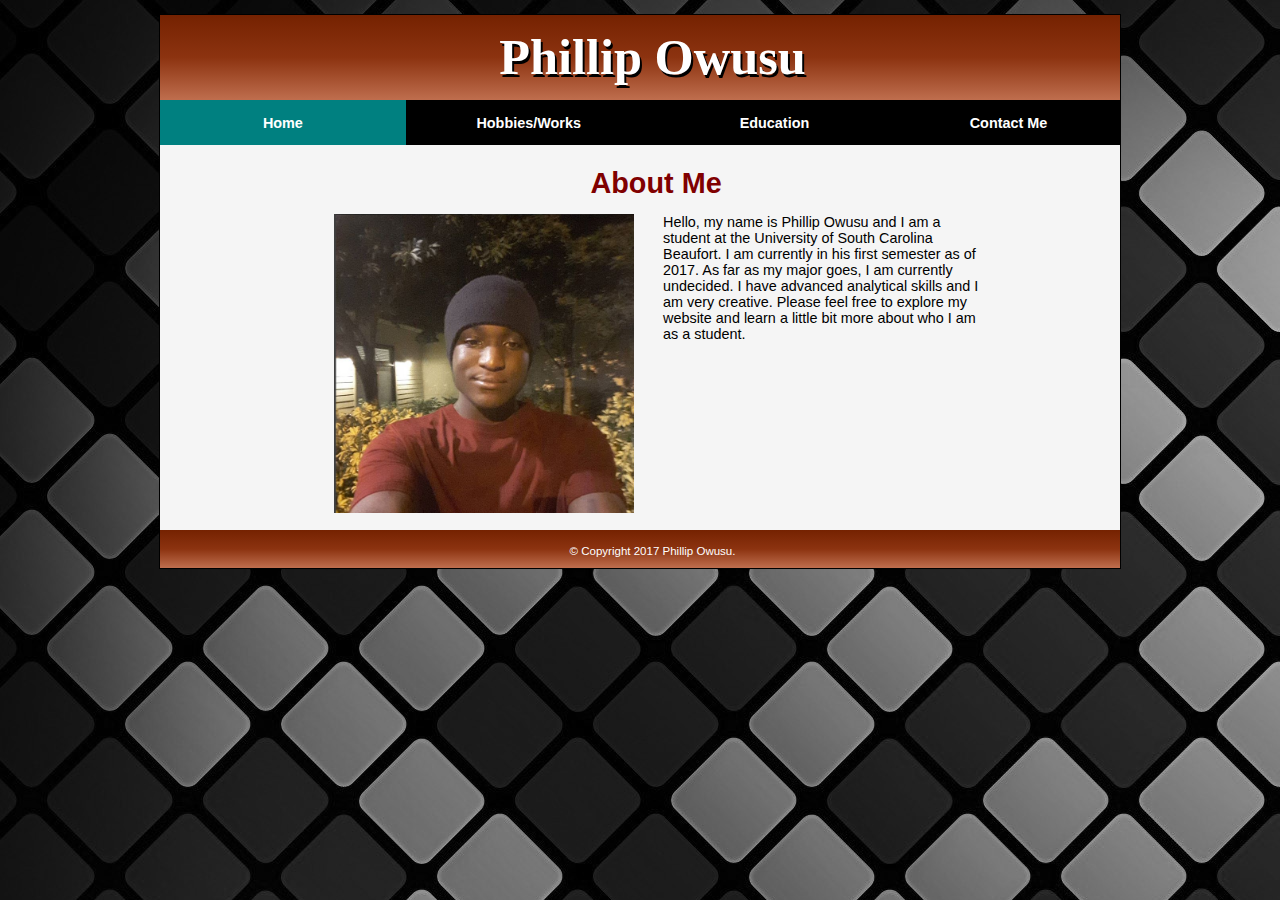
<file: index.html>
<!doctype html>

<html lang="en">
<head>
	<meta charset="utf-8">
	<meta name="viewport" content="width=device-width, initial-scale=1">
	<title>Phillip Owusu</title>
	<link rel="shortcut icon" href="images/stargazer2.gif" type="image/gif" >
	<link rel="stylesheet" href="styles/normalize.css">
	<link rel="stylesheet" href="styles/index.css">
	<!--<link rel="shortcut icon" href="images/stargazer2.png">-->
    <link rel="stylesheet" href="styles/slicknav.css">
    <!--<script src="//use.edgefonts.net/miama.js"></script>-->
    <script src="https://code.jquery.com/jquery-2.1.3.min.js"></script>
    <script src="js/jquery.slicknav.min.js"></script>
	<script type="text/javascript">
    	$(document).ready(function(){
			$('#nav_menu').slicknav({prependTo:"#mobile_menu"});
    	})
    </script></head>
	
<body>
	<header>
		<h2>Phillip Owusu</h2>
    </header>
    <nav id="mobile_menu"></nav>
	<nav id="nav_menu">
		<ul>
			<li><a class= current href="index.html">Home</a></li>
			<li><a  href="#">Hobbies/Works</a>
				<ul>
					<li><a href="hobbies.html">Hobbies</a></li>
					<li><a href="work.html">Works</a></li>
				</ul>
			</li>
			<li><a href="education.html" >Education</a></li>
			<li class="lastitem"><a href="contact_me.html">Contact Me</a></li>
		</ul>
	</nav>
    <main>
		<section>
			<h1>About Me</h1>
			<article>
				<figure>
					<img src="images/Profile_picture.PNG" alt="Profile">
				</figure>
				<p>Hello, my name is Phillip Owusu and I am a student at the University of South Carolina Beaufort. I am currently in his first semester as of 2017.
				As far as my major goes, I am currently undecided. I have advanced analytical skills and I am very creative.  Please feel free to explore my website and
				learn a little bit more about who I am as a student. </p>
			</article>		
		</section>

	</main>
	<footer>
		<p>&copy; Copyright 2017 Phillip Owusu.</p>
	</footer>
	
</body>
</html>
</file>
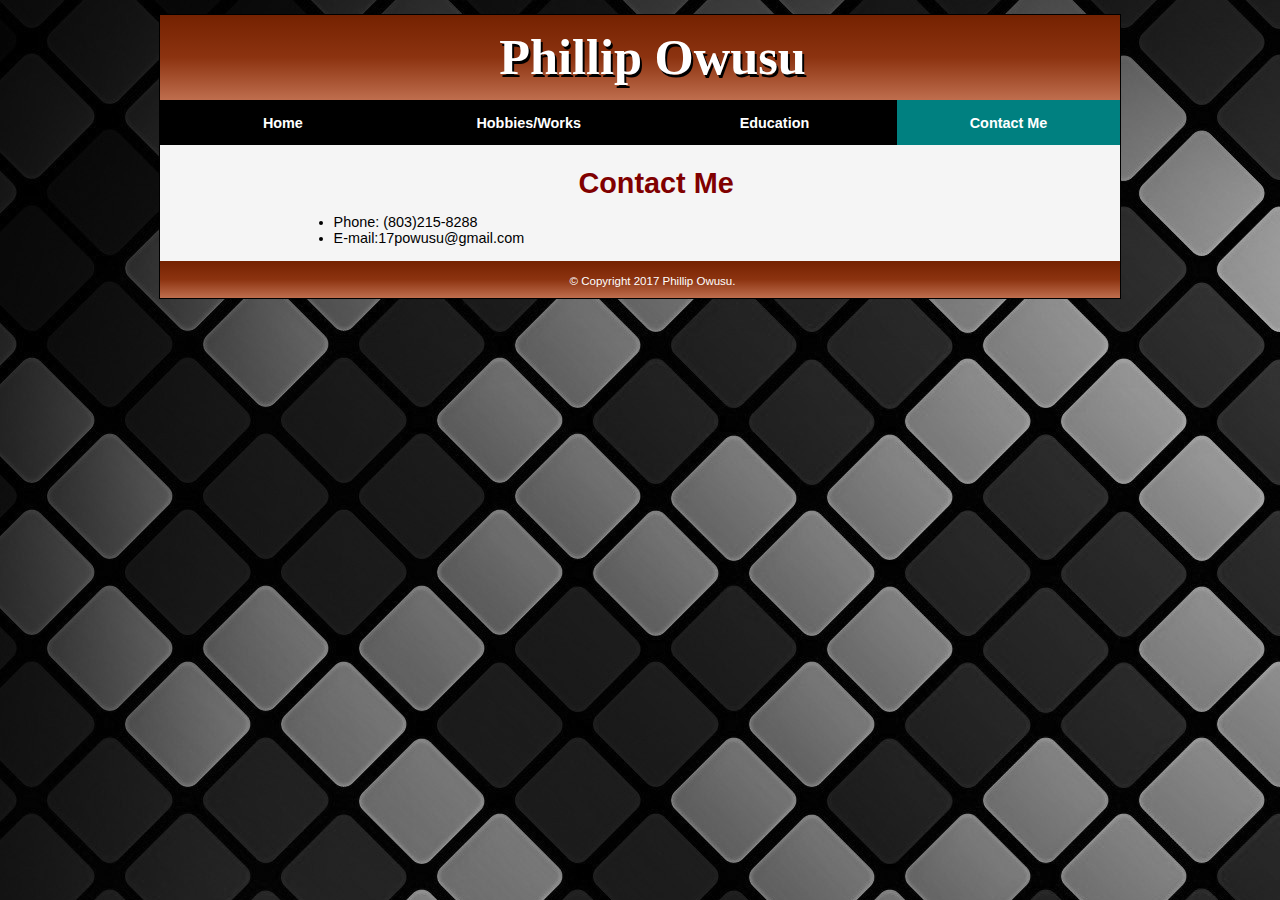
<file: contact_me.html>
<!doctype html>

<html lang="en">
<head>
    <meta charset="utf-8">
    <meta name="viewport" content="width=device-width, initial-scale=1">
    <title>Phillip Owusu</title>
    <link rel="stylesheet" href="styles/normalize.css">
    <link rel="stylesheet" href="styles/contact_me.css">
    <link rel="shortcut icon" href="images/stargazer2.png">
    <link rel="stylesheet" href="styles/slicknav.css">
    <!--<script src="//use.edgefonts.net/miama.js"></script>-->
    <script src="https://code.jquery.com/jquery-2.1.3.min.js"></script>
    <script src="js/jquery.slicknav.min.js"></script>
    <script type="text/javascript">
        $(document).ready(function(){
            $('#nav_menu').slicknav({prependTo:"#mobile_menu"});
        });
    </script></head>

<body>
<header>
    <h2>Phillip Owusu</h2>
</header>
<nav id="mobile_menu"></nav>
<nav id="nav_menu">
    <ul>
        <li><a href="index.html">Home</a></li>
        <li><a  href="#">Hobbies/Works</a>
            <ul>
                <li><a  href="hobbies.html">Hobbies</a></li>
                <li><a href="work.html">Works</a></li>
            </ul>
        </li>
        <li><a href="education.html" >Education</a></li>
        <li class="lastitem"><a class="current" href="contact_me.html">Contact Me</a></li>
    </ul>
</nav>
<main>
    <section>
        <h1>Contact Me</h1>
       <ul>
           <li>Phone: (803)215-8288</li>
           <li>E-mail:17powusu@gmail.com</li>
       </ul>
        </article>
    </section>

</main>
<footer>
    <p>&copy; Copyright 2017 Phillip Owusu.</p>
</footer>

</body>
</html>
</file>
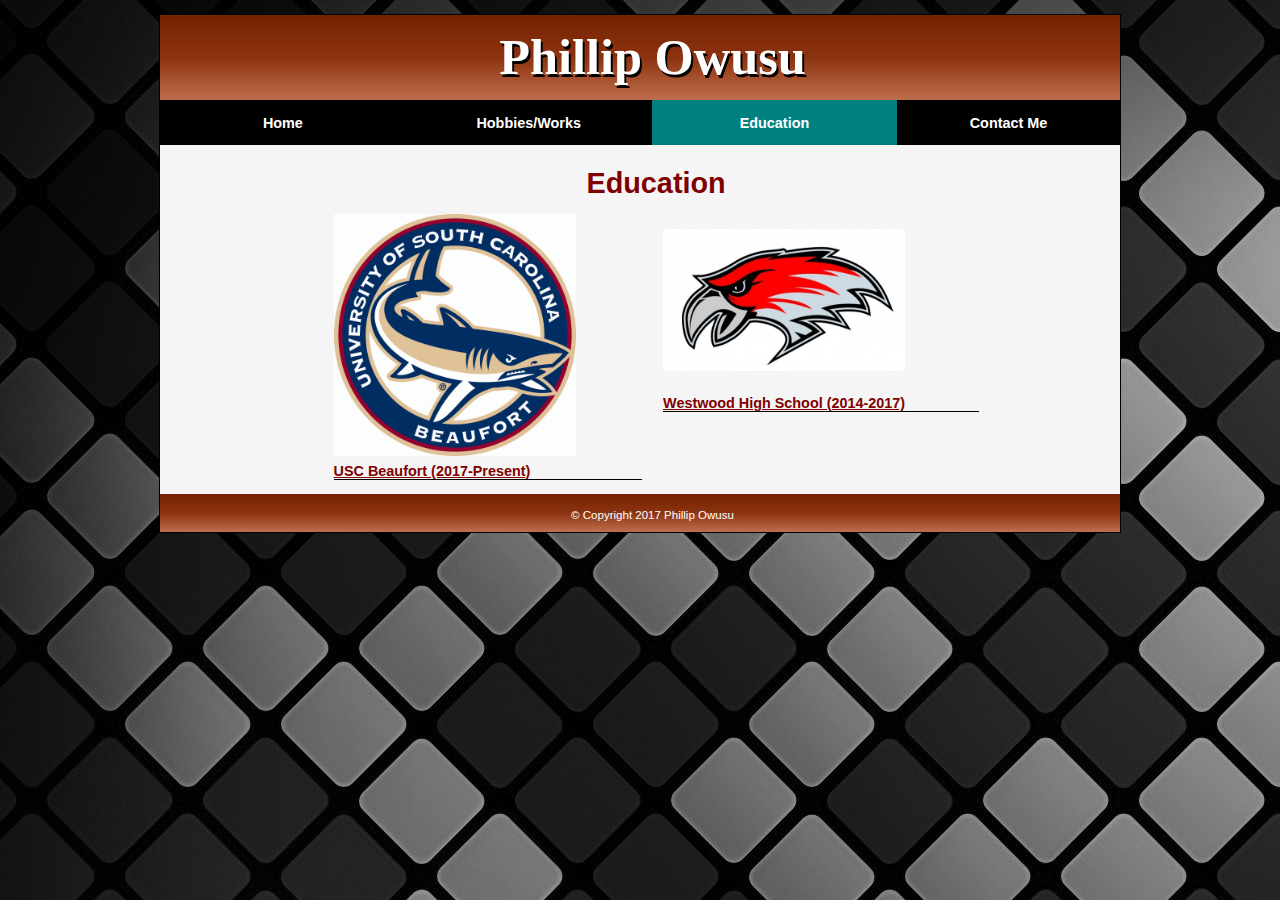
<file: education.html>
<!doctype html>

<html lang="en">
<head>
	<meta charset="utf-8">
	<meta name="viewport" content="width=device-width, initial-scale=1">
	<title>Phillip Owusu</title>
	<link rel="stylesheet" href="styles/normalize.css">
	<link rel="stylesheet" href="styles/education.css">
	<link rel="shortcut icon" href="images/stargazer2.png">
	<link rel="stylesheet" href="styles/slicknav.css">
	<!--<script src="//use.edgefonts.net/miama.js"></script>-->
	<script src="https://code.jquery.com/jquery-2.1.3.min.js"></script>
	<script src="js/jquery.slicknav.min.js"></script>
	<script type="text/javascript">
        $(document).ready(function(){
            $('#nav_menu').slicknav({prependTo:"#mobile_menu"});
        });
	</script></head>

<body>
<header>
	<h2>Phillip Owusu</h2>
</header>
<nav id="mobile_menu"></nav>
<nav id="nav_menu">
	<ul>
		<li><a  href="index.html">Home</a></li>
		<li><a  href="#">Hobbies/Works</a>
			<ul>
				<li><a href="hobbies.html">Hobbies</a></li>
				<li><a href="work.html">Works</a></li>
			</ul>
		</li>
		<li><a class="current" href="education.html" >Education</a></li>
		<li class="lastitem"><a href="contact_me.html">Contact Me</a></li>
	</ul>
</nav>
<main>
	<section>
		<h1>Education</h1>
		<article>
			<figure>
				<a href="http://www.uscb.edu">
					<img src="images/Uscb_logo.jpeg" alt="University of South Carolina Beaufort" style="width:242px;height:242px;border:0;">
					<figcaption>USC Beaufort (2017-Present)</figcaption>
				</a>
			</figure>
			<p><a href="http://www.richland2.org/WH">
			<img src="images/Westwood-High-Bird-01-640x348.jpg" alt="Westwood High School" style="width:242px;height:142px;border:0;">
				<figcaption>Westwood High School (2014-2017)</figcaption>
		</a></p>
		</article>
	</section>

</main>
<footer>
	<p>&copy; Copyright 2017 Phillip Owusu</p>
</footer>

</body>
</html>
</file>
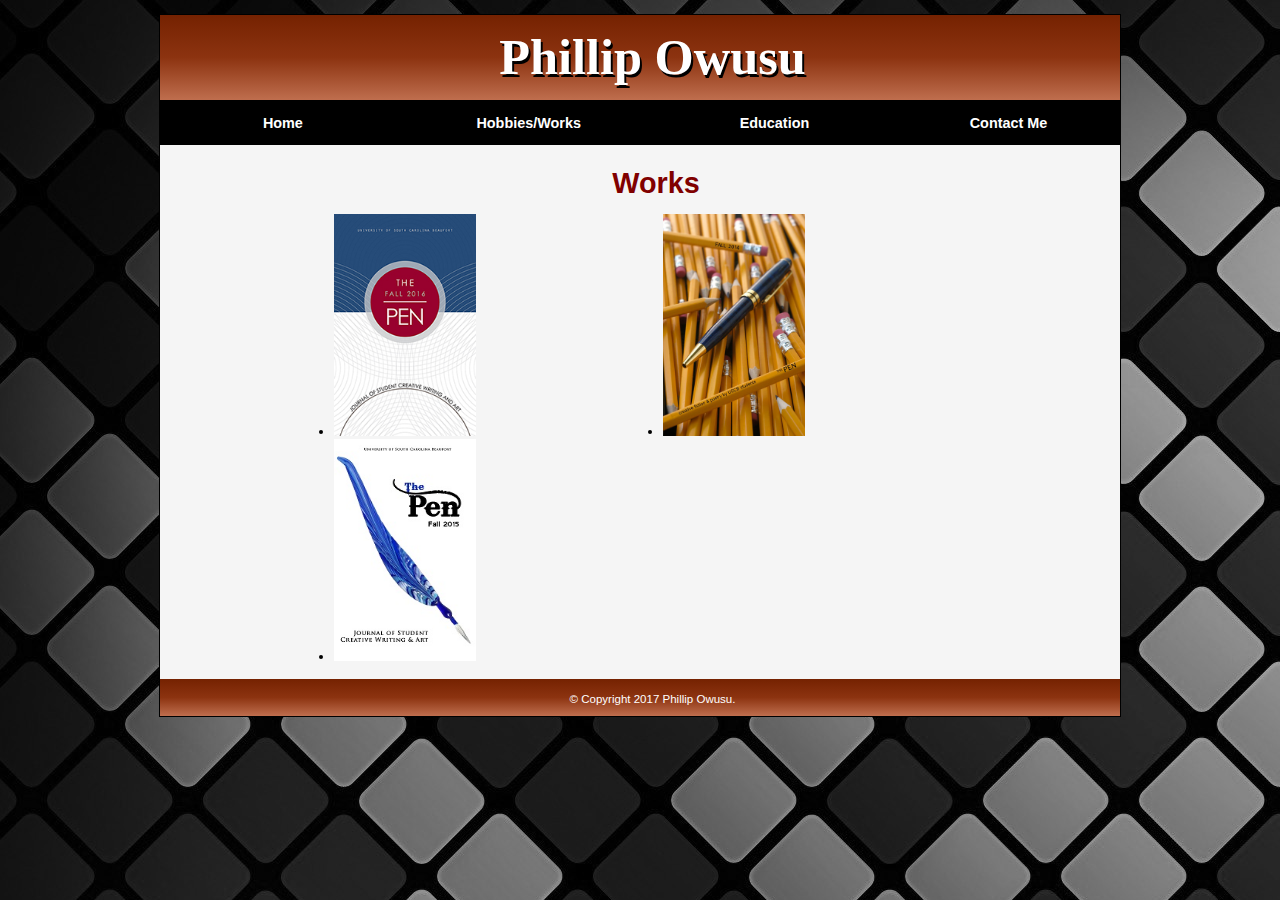
<file: work.html>
<!doctype html>

<html lang="en">
<head>
	<meta charset="utf-8">
	<meta name="viewport" content="width=device-width, initial-scale=1">
	<title>Phillip Owusu</title>
	<link rel="stylesheet" href="styles/normalize.css">
	<link rel="stylesheet" href="styles/work.css">
	<link rel="shortcut icon" href="images/stargazer2.png">
	<link rel="stylesheet" href="styles/slicknav.css">
	<!--<script src="//use.edgefonts.net/miama.js"></script>-->
	<script src="https://code.jquery.com/jquery-2.1.3.min.js"></script>
	<script src="js/jquery.slicknav.min.js"></script>
	<script type="text/javascript">
        $(document).ready(function(){
            $('#nav_menu').slicknav({prependTo:"#mobile_menu"});
        });
	</script></head>

<body>
<header>
	<h2>Phillip Owusu</h2>
</header>
<nav id="mobile_menu"></nav>
<nav id="nav_menu">
	<ul>
		<li><a  href="index.html">Home</a></li>
		<li><a  href="#">Hobbies/Works</a>
			<ul>
				<li><a href="hobbies.html">Interests</a></li>
				<li><a class="current" href="work.html">Works</a></li>
			</ul>
		</li>
		<li><a href="education.html" >Education</a></li>
		<li class="lastitem"><a href="contact_me.html">Contact Me</a></li>
	</ul>
</nav>
<main>
	<section>
		<h1>Works</h1>
		<article>
			<ul>
			<li><a href="documents/Love%20Letters%20to%20a%20Sober%20Man.pdf">
				<img src="images/PenFall2016-Cover-ScreenRes-Small.jpg" alt="HTML tutorial" style="width:142px;height:222px;border:5px;">
			</a></li>

			<li><a href="documents/Something%20unlike%20flowers.pdf">
				<img src="images/ThePenFall2015cover2.jpg" alt="HTML tutorial" style="width:142px;height:222px;border:5px;">
			</a></li>

			<li><a href="documents/Re_%20A%20Love%20Story.pdf">
				<img src="images/ThePenFall2014cover.jpg" alt="HTML tutorial" style="width:142px;height:222px;border:5px;">
			</a></li>
			</ul>

		</article>
	</section>

</main>
<footer>
	<p>&copy; Copyright 2017 Phillip Owusu.</p>
</footer>

</body>
</html>
</file>
<file: styles/index.css>
/* type selectors */
html {
	background-image: url("../images/Checker_Background.jpg");
}
body {
	font-family: Verdana, Arial, Helvetica, sans-serif;
    font-size: 90%;
	width: 100%;            /* changed from 960px */
	max-width: 960px;
	background-color: whitesmoke;
	margin: 1em auto;
	padding: 0;
	border: 1px solid black;
}
section, aside, h1, h2, h3, p, ul {
	margin: 0;
	padding: 0;
}
h1{
	text-align:center;
}
h2 {
	font-family: "Times New Roman", Times, serif;
	font-size: 400px;
}
section {
	margin-top: 1.5em;
	margin-bottom: 1em;
	margin-right: 6%;
	margin-left:6%;
}

a { font-weight: bold; }
a:link { color: #800000; }
a:visited { color: navy; }
a:hover, a:focus { color: blue; }

p { padding-bottom: 0.5em; }
	
em { font-weight: bold; }

/* the styles for the header */
header {
	background: #f0b7a1; /* Old browsers */
	background: -moz-linear-gradient(top, #f0b7a1 0%, #752201 0%, #8c3310 50%, #bf6e4e 100%); /* FF3.6-15 */
	background: -webkit-linear-gradient(top, #f0b7a1 0%,#752201 0%,#8c3310 50%,#bf6e4e 100%); /* Chrome10-25,Safari5.1-6 */
	background: linear-gradient(to bottom, #f0b7a1 0%,#752201 0%,#8c3310 50%,#bf6e4e 100%); /* W3C, IE10+, FF16+, Chrome26+, Opera12+, Safari7+ */
	filter: progid:DXImageTransform.Microsoft.gradient( startColorstr='#f0b7a1', endColorstr='#bf6e4e',GradientType=0 ); /* IE6-9 */
	padding-bottom: 1em;
}
@font-face {
    /*font-family: Italy;*/
    /*src: url("FRSCRIPT.TTF");*/
}
header h2 {
	font-family:New Century Schoolbook, TeX Gyre Schola, serif;
	font-size: 350%;
	font-weight: bold;
	text-align: center;
    color: white;
    text-shadow: 2px 3px 0 black;
    padding-top: .25em;
    margin-left: 2.60416%;        /* 25 / 960 x 100 */
}
header h3 {
	font-family: Times, Times New Roman, serif;
	font-size: 150%;
	margin-left: 13.02083%;       /* 125 / 960 x 100 */
}
	
/* the styles for the navigation menu */
#nav_menu ul {
	list-style: none;
	position: relative;    /* So the first submenu can be positioned within the main menu */
}
#nav_menu ul li {
	float: left;
}
#nav_menu ul ul {
	display: none;         /* Don't display submenu until hover of the li element */
	position: absolute;
	top: 100%;             /* Position the submenu at the bottom of the main menu */
}
#nav_menu ul ul li {
	float: none;           /* Display the submenus vertically */
}
#nav_menu ul li:hover > ul {
	display: block;        /* Display the submenu on hover of the li element */
}
#nav_menu > ul::after {
	content: "";
	display: block;
	clear: both;
}

/* The styles for the formatting of the 2-tier navigation menu */
#nav_menu ul {
	margin: 0;
	padding: 0;
}
#nav_menu ul li a {
	text-align: center;
	display: block;
	width: 217px;
	padding: 1em;
	text-decoration: none;
	background-color: black;
	color: white;
	font-weight: bold;
	margin-left: auto;
	margin-right:auto;
}
#nav_menu ul li.lastitem a {
	width: 193.5px;               /* So the menu fills the 706px width of the page */
}
#nav_menu ul li a.current {
	background-color: teal;
}
#nav_menu ul li a:hover, #nav_menu ul li a:focus {
	background-color: gray;
}

/* the styles for the section */
section {
	width: 67.1875%;             /* 645 / 960 x 100 */
	padding-left: 12.08333%;      /* 20 / 960 x 100 */
	padding-right: 20.08333%;     /* 20 / 960 x 100 */
	float:left;
}
section h1 {
	font-size: 200%;
	margin-bottom: 0.5em; 
	color: #800000;
}
article {
    -moz-column-count: 2;
    -webkit-column-count: 2;
    column-count: 2;
}
article p {
	margin-bottom: .75em;
}
figure {
    margin-right: 2.32558%;    /* 20 / 645 x 100 */
    margin-left: 0; 
    margin-top: 0;
}
figcaption {
    display: block;
    font-weight: bold;
    padding-top: .25em;
    margin-bottom: .6em;
    border-bottom: 1px solid black;
}
figure img {
	width: 100%;
	max-width: 300px;
}

/* the styles for the sidebar */
aside {
	width: 26.04166%;          /* 250 / 960 x 100 */
	float: right;
	padding-right: 2.60416%;    /* 25 / 960 x 100 */
}
aside h2 {
	font-size: 125%;
	color: #696969;
	margin-top: 1.7em;
	padding-bottom: .5em;
}
aside ul {
	list-style: none;
}
aside li {
	margin-bottom: .5em;
}

aside img {
	border: 1px solid #696969;
}
aside .site {
	margin-right: 4%;           /* 10 / 250 x 100 */
}

/* the styles for the footer */
footer {
	clear: both;
	padding-top: 1em;
	background: #f0b7a1; /* Old browsers */
	background: -moz-linear-gradient(top, #f0b7a1 0%, #752201 0%, #8c3310 50%, #bf6e4e 100%); /* FF3.6-15 */
	background: -webkit-linear-gradient(top, #f0b7a1 0%,#752201 0%,#8c3310 50%,#bf6e4e 100%); /* Chrome10-25,Safari5.1-6 */
	background: linear-gradient(to bottom, #f0b7a1 0%,#752201 0%,#8c3310 50%,#bf6e4e 100%); /* W3C, IE10+, FF16+, Chrome26+, Opera12+, Safari7+ */
	filter: progid:DXImageTransform.Microsoft.gradient( startColorstr='#f0b7a1', endColorstr='#bf6e4e',GradientType=0 ); /* IE6-9 */
}
footer p {
	font-size: 80%;
	color: white;
	margin-left: 2.60416%;      /* 25 / 960 x 100 */          
	padding-bottom: 1em;
	text-align:center;
}
#mobile_menu {
	display: none;
}

@media only screen and (max-width: 959px) {
	#nav_menu ul li {
		width: 19.73368%;            /* adjustment for right borders */
	}
	section h1 {
		font-size: 175%;
	}
	figcaption {
		font-size: 80%;
	}
	aside h2 {
		font-size: 110%;
	}
	aside ul li {
		font-size: 90%;
	}
}

@media only screen and (max-width: 767px) {
	#nav_menu {
		display: none;
	}
	#mobile_menu {
		display: block;
	}
	.slicknav_menu {
		background-color: black !important;
	}
	.slicknav_btn {
		background-color: #696969 !important;
	}
	header h2 {
		font-size: 300%;
		margin-bottom: .25em;
	}
	header h3 {
		font-size: 130%;
	}
	section, aside {
		float: none;
		width: 75.83334%;             /* 100 - (2 x 2.08333) */
	}
	section {
		margin-bottom: 0;
	}
	section h1 {
		font-size: 160%;
	}
	article {
    	-moz-column-count: 1;
    	-webkit-column-count: 1;
    	column-count: 1;
	}
	figure {
		float: left;
		width: 40%;
	}
	aside {
		padding: 0 2.08333%;
		margin-bottom: 2em;
	}
	aside h2 {
		margin-top: 0;
	}
	aside ul {
		-moz-column-count: 2;
		-webkit-column-count: 2;
		column-count: 2;
	}
}

@media only screen and (max-width: 479px) {
	section h1 {
		font-size: 140%;
	}
	figure {
		float: none;
		width: 100%;
	}
	aside {
		width: 75%;
		padding: 0 12.5%;
	}
	aside ul {
		-moz-column-count: 1;
		-webkit-column-count: 1;
		column-count: 1;

	}
}
</file>
<file: styles/contact_me.css>
/* type selectors */
html {
    background-image: url("../images/Checker_Background.jpg");
}
body {
    font-family: Verdana, Arial, Helvetica, sans-serif;
    font-size: 90%;
    width: 100%;            /* changed from 960px */
    max-width: 960px;
    background-color: whitesmoke;
    margin: 1em auto;
    padding: 0;
    border: 1px solid black;
}
section, aside, h1, h2, h3, p, ul {
    margin: 0;
    padding: 0;
}
h1{
    text-align:center;
}
h2 {
    font-family: "Times New Roman", Times, serif;
    font-size: 400px;
}
section {
    margin-top: 1.5em;
    margin-bottom: 1em;
    margin-right: 6%;
    margin-left:6%;
}

a { font-weight: bold; }
a:link { color: #800000; }
a:visited { color: navy; }
a:hover, a:focus { color: blue; }

p { padding-bottom: 0.5em; }

em { font-weight: bold; }

/* the styles for the header */
header {
    background: #f0b7a1; /* Old browsers */
    background: -moz-linear-gradient(top, #f0b7a1 0%, #752201 0%, #8c3310 50%, #bf6e4e 100%); /* FF3.6-15 */
    background: -webkit-linear-gradient(top, #f0b7a1 0%,#752201 0%,#8c3310 50%,#bf6e4e 100%); /* Chrome10-25,Safari5.1-6 */
    background: linear-gradient(to bottom, #f0b7a1 0%,#752201 0%,#8c3310 50%,#bf6e4e 100%); /* W3C, IE10+, FF16+, Chrome26+, Opera12+, Safari7+ */
    filter: progid:DXImageTransform.Microsoft.gradient( startColorstr='#f0b7a1', endColorstr='#bf6e4e',GradientType=0 ); /* IE6-9 */
    padding-bottom: 1em;
}
@font-face {
    /*font-family: Italy;*/
    /*src: url("FRSCRIPT.TTF");*/
}
header h2 {
    font-family:New Century Schoolbook, TeX Gyre Schola, serif;
    font-size: 350%;
    font-weight: bold;
    text-align: center;
    color: white;
    text-shadow: 2px 3px 0 black;
    padding-top: .25em;
    margin-left: 2.60416%;        /* 25 / 960 x 100 */
}
header h3 {
    font-family: Times, Times New Roman, serif;
    font-size: 150%;
    margin-left: 13.02083%;       /* 125 / 960 x 100 */
}

/* the styles for the navigation menu */
#nav_menu ul {
    list-style: none;
    position: relative;    /* So the first submenu can be positioned within the main menu */
}
#nav_menu ul li {
    float: left;
}
#nav_menu ul ul {
    display: none;         /* Don't display submenu until hover of the li element */
    position: absolute;
    top: 100%;             /* Position the submenu at the bottom of the main menu */
}
#nav_menu ul ul li {
    float: none;           /* Display the submenus vertically */
}
#nav_menu ul li:hover > ul {
    display: block;        /* Display the submenu on hover of the li element */
}
#nav_menu > ul::after {
    content: "";
    display: block;
    clear: both;
}

/* The styles for the formatting of the 2-tier navigation menu */
#nav_menu ul {
    margin: 0;
    padding: 0;
}
#nav_menu ul li a {
    text-align: center;
    display: block;
    width: 217px;
    padding: 1em;
    text-decoration: none;
    background-color: black;
    color: white;
    font-weight: bold;
    margin-left: auto;
    margin-right:auto;
}
#nav_menu ul li.lastitem a {
    width: 193.5px;               /* So the menu fills the 706px width of the page */
}
#nav_menu ul li a.current {
    background-color: teal;
}
#nav_menu ul li a:hover, #nav_menu ul li a:focus {
    background-color: gray;
}

/* the styles for the section */
section {
    width: 67.1875%;             /* 645 / 960 x 100 */
    padding-left: 12.08333%;      /* 20 / 960 x 100 */
    padding-right: 20.08333%;     /* 20 / 960 x 100 */
    float:left;
}
section h1 {
    font-size: 200%;
    margin-bottom: 0.5em;
    color: #800000;
}
article {
    -moz-column-count: 2;
    -webkit-column-count: 2;
    column-count: 2;
}
article p {
    margin-bottom: .75em;
}
figure {
    margin-right: 2.32558%;    /* 20 / 645 x 100 */
    margin-left: 0;
    margin-top: 0;
}
figcaption {
    display: block;
    font-weight: bold;
    padding-top: .25em;
    margin-bottom: .6em;
    border-bottom: 1px solid black;
}
figure img {
    width: 100%;
    max-width: 300px;
}

/* the styles for the sidebar */
aside {
    width: 26.04166%;          /* 250 / 960 x 100 */
    float: right;
    padding-right: 2.60416%;    /* 25 / 960 x 100 */
}
aside h2 {
    font-size: 125%;
    color: #696969;
    margin-top: 1.7em;
    padding-bottom: .5em;
}
aside ul {
    list-style: none;
}
aside li {
    margin-bottom: .5em;
}

aside img {
    border: 1px solid #696969;
}
aside .site {
    margin-right: 4%;           /* 10 / 250 x 100 */
}

/* the styles for the footer */
footer {
    clear: both;
    padding-top: 1em;
    background: #f0b7a1; /* Old browsers */
    background: -moz-linear-gradient(top, #f0b7a1 0%, #752201 0%, #8c3310 50%, #bf6e4e 100%); /* FF3.6-15 */
    background: -webkit-linear-gradient(top, #f0b7a1 0%,#752201 0%,#8c3310 50%,#bf6e4e 100%); /* Chrome10-25,Safari5.1-6 */
    background: linear-gradient(to bottom, #f0b7a1 0%,#752201 0%,#8c3310 50%,#bf6e4e 100%); /* W3C, IE10+, FF16+, Chrome26+, Opera12+, Safari7+ */
    filter: progid:DXImageTransform.Microsoft.gradient( startColorstr='#f0b7a1', endColorstr='#bf6e4e',GradientType=0 ); /* IE6-9 */
}
footer p {
    font-size: 80%;
    color: white;
    margin-left: 2.60416%;      /* 25 / 960 x 100 */
    padding-bottom: 1em;
    text-align:center;
}
#mobile_menu {
    display: none;
}

@media only screen and (max-width: 959px) {
    #nav_menu ul li {
        width: 19.73368%;            /* adjustment for right borders */
    }
    section h1 {
        font-size: 175%;
    }
    figcaption {
        font-size: 80%;
    }
    aside h2 {
        font-size: 110%;
    }
    aside ul li {
        font-size: 90%;
    }
}

@media only screen and (max-width: 767px) {
    #nav_menu {
        display: none;
    }
    #mobile_menu {
        display: block;
    }
    .slicknav_menu {
        background-color: black !important;
    }
    .slicknav_btn {
        background-color: #696969 !important;
    }
    header h2 {
        font-size: 300%;
        margin-bottom: .25em;
    }
    header h3 {
        font-size: 130%;
    }
    section, aside {
        float: none;
        width: 75.83334%;             /* 100 - (2 x 2.08333) */
    }
    section {
        margin-bottom: 0;
    }
    section h1 {
        font-size: 160%;
    }
    article {
        -moz-column-count: 1;
        -webkit-column-count: 1;
        column-count: 1;
    }
    figure {
        float: left;
        width: 40%;
    }
    aside {
        padding: 0 2.08333%;
        margin-bottom: 2em;
    }
    aside h2 {
        margin-top: 0;
    }
    aside ul {
        -moz-column-count: 2;
        -webkit-column-count: 2;
        column-count: 2;
    }
}

@media only screen and (max-width: 479px) {
    section h1 {
        font-size: 140%;
    }
    figure {
        float: none;
        width: 100%;
    }
    aside {
        width: 75%;
        padding: 0 12.5%;
    }
    aside ul {
        -moz-column-count: 1;
        -webkit-column-count: 1;
        column-count: 1;

    }
}
</file>
<file: styles/education.css>
/* type selectors */
html {
    background-image: url("../images/Checker_Background.jpg");
}
body {
    font-family: Verdana, Arial, Helvetica, sans-serif;
    font-size: 90%;
    width: 100%;            /* changed from 960px */
    max-width: 960px;
    background-color: whitesmoke;
    margin: 1em auto;
    padding: 0;
    border: 1px solid black;
}
section, aside, h1, h2, h3, p, ul {
    margin: 0;
    padding: 0;
}
h1{
    text-align:center;
}
h2 {
    font-family: "Times New Roman", Times, serif;
    font-size: 400px;
}
section {
    margin-top: 1.5em;
    margin-bottom: 1em;
    margin-right: 6%;
    margin-left:6%;
}

a { font-weight: bold; }
a:link { color: #800000; }
a:visited { color: navy; }
a:hover, a:focus { color: blue; }

p { padding-bottom: 0.5em; }

em { font-weight: bold; }

/* the styles for the header */
header {
    background: #f0b7a1; /* Old browsers */
    background: -moz-linear-gradient(top, #f0b7a1 0%, #752201 0%, #8c3310 50%, #bf6e4e 100%); /* FF3.6-15 */
    background: -webkit-linear-gradient(top, #f0b7a1 0%,#752201 0%,#8c3310 50%,#bf6e4e 100%); /* Chrome10-25,Safari5.1-6 */
    background: linear-gradient(to bottom, #f0b7a1 0%,#752201 0%,#8c3310 50%,#bf6e4e 100%); /* W3C, IE10+, FF16+, Chrome26+, Opera12+, Safari7+ */
    filter: progid:DXImageTransform.Microsoft.gradient( startColorstr='#f0b7a1', endColorstr='#bf6e4e',GradientType=0 ); /* IE6-9 */
    padding-bottom: 1em;
}
@font-face {
    /*font-family: Italy;*/
    /*src: url("FRSCRIPT.TTF");*/
}
header h2 {
    font-family:New Century Schoolbook, TeX Gyre Schola, serif;
    font-size: 350%;
    font-weight: bold;
    text-align: center;
    color: white;
    text-shadow: 2px 3px 0 black;
    padding-top: .25em;
    margin-left: 2.60416%;        /* 25 / 960 x 100 */
}
header h3 {
    font-family: Times, Times New Roman, serif;
    font-size: 150%;
    margin-left: 13.02083%;       /* 125 / 960 x 100 */
}

/* the styles for the navigation menu */
#nav_menu ul {
    list-style: none;
    position: relative;    /* So the first submenu can be positioned within the main menu */
}
#nav_menu ul li {
    float: left;
}
#nav_menu ul ul {
    display: none;         /* Don't display submenu until hover of the li element */
    position: absolute;
    top: 100%;             /* Position the submenu at the bottom of the main menu */
}
#nav_menu ul ul li {
    float: none;           /* Display the submenus vertically */
}
#nav_menu ul li:hover > ul {
    display: block;        /* Display the submenu on hover of the li element */
}
#nav_menu > ul::after {
    content: "";
    display: block;
    clear: both;
}

/* The styles for the formatting of the 2-tier navigation menu */
#nav_menu ul {
    margin: 0;
    padding: 0;
}
#nav_menu ul li a {
    text-align: center;
    display: block;
    width: 217px;
    padding: 1em;
    text-decoration: none;
    background-color: black;
    color: white;
    font-weight: bold;
    margin-left: auto;
    margin-right:auto;
}
#nav_menu ul li.lastitem a {
    width: 193.5px;               /* So the menu fills the 706px width of the page */
}
#nav_menu ul li a.current {
    background-color: teal;
}
#nav_menu ul li a:hover, #nav_menu ul li a:focus {
    background-color: gray;
}

/* the styles for the section */
section {
    width: 67.1875%;             /* 645 / 960 x 100 */
    padding-left: 12.08333%;      /* 20 / 960 x 100 */
    padding-right: 20.08333%;     /* 20 / 960 x 100 */
    float:left;
}
section h1 {
    font-size: 200%;
    margin-bottom: 0.5em;
    color: #800000;
}
article {
    -moz-column-count: 2;
    -webkit-column-count: 2;
    column-count: 2;
}
article p {
    margin-bottom: .75em;
}
figure {
    margin-right: 2.32558%;    /* 20 / 645 x 100 */
    margin-left: 0;
    margin-top: 0;
}
figcaption {
    display: block;
    font-weight: bold;
    padding-top: .25em;
    margin-bottom: .6em;
    border-bottom: 1px solid black;
}
figure img {
    width: 100%;
    max-width: 300px;
}

/* the styles for the sidebar */
aside {
    width: 26.04166%;          /* 250 / 960 x 100 */
    float: right;
    padding-right: 2.60416%;    /* 25 / 960 x 100 */
}
aside h2 {
    font-size: 125%;
    color: #696969;
    margin-top: 1.7em;
    padding-bottom: .5em;
}
aside ul {
    list-style: none;
}
aside li {
    margin-bottom: .5em;
}

aside img {
    border: 1px solid #696969;
}
aside .site {
    margin-right: 4%;           /* 10 / 250 x 100 */
}

/* the styles for the footer */
footer {
    clear: both;
    padding-top: 1em;
    background: #f0b7a1; /* Old browsers */
    background: -moz-linear-gradient(top, #f0b7a1 0%, #752201 0%, #8c3310 50%, #bf6e4e 100%); /* FF3.6-15 */
    background: -webkit-linear-gradient(top, #f0b7a1 0%,#752201 0%,#8c3310 50%,#bf6e4e 100%); /* Chrome10-25,Safari5.1-6 */
    background: linear-gradient(to bottom, #f0b7a1 0%,#752201 0%,#8c3310 50%,#bf6e4e 100%); /* W3C, IE10+, FF16+, Chrome26+, Opera12+, Safari7+ */
    filter: progid:DXImageTransform.Microsoft.gradient( startColorstr='#f0b7a1', endColorstr='#bf6e4e',GradientType=0 ); /* IE6-9 */
}
footer p {
    font-size: 80%;
    color: white;
    margin-left: 2.60416%;      /* 25 / 960 x 100 */
    padding-bottom: 1em;
    text-align:center;
}
#mobile_menu {
    display: none;
}

@media only screen and (max-width: 959px) {
    #nav_menu ul li {
        width: 19.73368%;            /* adjustment for right borders */
    }
    section h1 {
        font-size: 175%;
    }
    figcaption {
        font-size: 80%;
    }
    aside h2 {
        font-size: 110%;
    }
    aside ul li {
        font-size: 90%;
    }
}

@media only screen and (max-width: 767px) {
    #nav_menu {
        display: none;
    }
    #mobile_menu {
        display: block;
    }
    .slicknav_menu {
        background-color: black !important;
    }
    .slicknav_btn {
        background-color: #696969 !important;
    }
    header h2 {
        font-size: 300%;
        margin-bottom: .25em;
    }
    header h3 {
        font-size: 130%;
    }
    section, aside {
        float: none;
        width: 75.83334%;             /* 100 - (2 x 2.08333) */
    }
    section {
        margin-bottom: 0;
    }
    section h1 {
        font-size: 160%;
    }
    article {
        -moz-column-count: 1;
        -webkit-column-count: 1;
        column-count: 1;
    }
    figure {
        float: left;
        width: 40%;
    }
    aside {
        padding: 0 2.08333%;
        margin-bottom: 2em;
    }
    aside h2 {
        margin-top: 0;
    }
    aside ul {
        -moz-column-count: 2;
        -webkit-column-count: 2;
        column-count: 2;
    }
}

@media only screen and (max-width: 479px) {
    section h1 {
        font-size: 140%;
    }
    figure {
        float: none;
        width: 100%;
    }
    aside {
        width: 75%;
        padding: 0 12.5%;
    }
    aside ul {
        -moz-column-count: 1;
        -webkit-column-count: 1;
        column-count: 1;

    }
}
</file>
<file: styles/work.css>
/* type selectors */
html {
    background-image: url("../images/Checker_Background.jpg");
}
body {
    font-family: Verdana, Arial, Helvetica, sans-serif;
    font-size: 90%;
    width: 100%;            /* changed from 960px */
    max-width: 960px;
    background-color: whitesmoke;
    margin: 1em auto;
    padding: 0;
    border: 1px solid black;
}
section, aside, h1, h2, h3, p, ul {
    margin: 0;
    padding: 0;
}
h1{
    text-align:center;
}
h2 {
    font-family: "Times New Roman", Times, serif;
    font-size: 400px;
}
section {
    margin-top: 1.5em;
    margin-bottom: 1em;
    margin-right: 6%;
    margin-left:6%;
}

a { font-weight: bold; }
a:link { color: #800000; }
a:visited { color: navy; }
a:hover, a:focus { color: blue; }

p { padding-bottom: 0.5em; }

em { font-weight: bold; }

/* the styles for the header */
header {
    background: #f0b7a1; /* Old browsers */
    background: -moz-linear-gradient(top, #f0b7a1 0%, #752201 0%, #8c3310 50%, #bf6e4e 100%); /* FF3.6-15 */
    background: -webkit-linear-gradient(top, #f0b7a1 0%,#752201 0%,#8c3310 50%,#bf6e4e 100%); /* Chrome10-25,Safari5.1-6 */
    background: linear-gradient(to bottom, #f0b7a1 0%,#752201 0%,#8c3310 50%,#bf6e4e 100%); /* W3C, IE10+, FF16+, Chrome26+, Opera12+, Safari7+ */
    filter: progid:DXImageTransform.Microsoft.gradient( startColorstr='#f0b7a1', endColorstr='#bf6e4e',GradientType=0 ); /* IE6-9 */
    padding-bottom: 1em;
}
@font-face {
    /*font-family: Italy;*/
    /*src: url("FRSCRIPT.TTF");*/
}
header h2 {
    font-family:New Century Schoolbook, TeX Gyre Schola, serif;
    font-size: 350%;
    font-weight: bold;
    text-align: center;
    color: white;
    text-shadow: 2px 3px 0 black;
    padding-top: .25em;
    margin-left: 2.60416%;        /* 25 / 960 x 100 */
}
header h3 {
    font-family: Times, Times New Roman, serif;
    font-size: 150%;
    margin-left: 13.02083%;       /* 125 / 960 x 100 */
}

/* the styles for the navigation menu */
#nav_menu ul {
    list-style: none;
    position: relative;    /* So the first submenu can be positioned within the main menu */
}
#nav_menu ul li {
    float: left;
}
#nav_menu ul ul {
    display: none;         /* Don't display submenu until hover of the li element */
    position: absolute;
    top: 100%;             /* Position the submenu at the bottom of the main menu */
}
#nav_menu ul ul li {
    float: none;           /* Display the submenus vertically */
}
#nav_menu ul li:hover > ul {
    display: block;        /* Display the submenu on hover of the li element */
}
#nav_menu > ul::after {
    content: "";
    display: block;
    clear: both;
}

/* The styles for the formatting of the 2-tier navigation menu */
#nav_menu ul {
    margin: 0;
    padding: 0;
}
#nav_menu ul li a {
    text-align: center;
    display: block;
    width: 217px;
    padding: 1em;
    text-decoration: none;
    background-color: black;
    color: white;
    font-weight: bold;
    margin-left: auto;
    margin-right:auto;
}
#nav_menu ul li.lastitem a {
    width: 193.5px;               /* So the menu fills the 706px width of the page */
}
#nav_menu ul li a.current {
    background-color: teal;
}
#nav_menu ul li a:hover, #nav_menu ul li a:focus {
    background-color: gray;
}

/* the styles for the section */
section {
    width: 67.1875%;             /* 645 / 960 x 100 */
    padding-left: 12.08333%;      /* 20 / 960 x 100 */
    padding-right: 20.08333%;     /* 20 / 960 x 100 */
    float:left;
}
section h1 {
    font-size: 200%;
    margin-bottom: 0.5em;
    color: #800000;
}
article {
    -moz-column-count: 2;
    -webkit-column-count: 2;
    column-count: 2;
}
article p {
    margin-bottom: .75em;
}
figure {
    margin-right: 2.32558%;    /* 20 / 645 x 100 */
    margin-left: 0;
    margin-top: 0;
}
figcaption {
    display: block;
    font-weight: bold;
    padding-top: .25em;
    margin-bottom: .6em;
    border-bottom: 1px solid black;
}
figure img {
    width: 100%;
    max-width: 300px;
}

/* the styles for the sidebar */
aside {
    width: 26.04166%;          /* 250 / 960 x 100 */
    float: right;
    padding-right: 2.60416%;    /* 25 / 960 x 100 */
}
aside h2 {
    font-size: 125%;
    color: #696969;
    margin-top: 1.7em;
    padding-bottom: .5em;
}
aside ul {
    list-style: none;
}
aside li {
    margin-bottom: .5em;
}

aside img {
    border: 1px solid #696969;
}
aside .site {
    margin-right: 4%;           /* 10 / 250 x 100 */
}

/* the styles for the footer */
footer {
    clear: both;
    padding-top: 1em;
    background: #f0b7a1; /* Old browsers */
    background: -moz-linear-gradient(top, #f0b7a1 0%, #752201 0%, #8c3310 50%, #bf6e4e 100%); /* FF3.6-15 */
    background: -webkit-linear-gradient(top, #f0b7a1 0%,#752201 0%,#8c3310 50%,#bf6e4e 100%); /* Chrome10-25,Safari5.1-6 */
    background: linear-gradient(to bottom, #f0b7a1 0%,#752201 0%,#8c3310 50%,#bf6e4e 100%); /* W3C, IE10+, FF16+, Chrome26+, Opera12+, Safari7+ */
    filter: progid:DXImageTransform.Microsoft.gradient( startColorstr='#f0b7a1', endColorstr='#bf6e4e',GradientType=0 ); /* IE6-9 */
}
footer p {
    font-size: 80%;
    color: white;
    margin-left: 2.60416%;      /* 25 / 960 x 100 */
    padding-bottom: 1em;
    text-align:center;
}
#mobile_menu {
    display: none;
}

@media only screen and (max-width: 959px) {
    #nav_menu ul li {
        width: 19.73368%;            /* adjustment for right borders */
    }
    section h1 {
        font-size: 175%;
    }
    figcaption {
        font-size: 80%;
    }
    aside h2 {
        font-size: 110%;
    }
    aside ul li {
        font-size: 90%;
    }
}

@media only screen and (max-width: 767px) {
    #nav_menu {
        display: none;
    }
    #mobile_menu {
        display: block;
    }
    .slicknav_menu {
        background-color: black !important;
    }
    .slicknav_btn {
        background-color: #696969 !important;
    }
    header h2 {
        font-size: 300%;
        margin-bottom: .25em;
    }
    header h3 {
        font-size: 130%;
    }
    section, aside {
        float: none;
        width: 75.83334%;             /* 100 - (2 x 2.08333) */
    }
    section {
        margin-bottom: 0;
    }
    section h1 {
        font-size: 160%;
    }
    article {
        -moz-column-count: 1;
        -webkit-column-count: 1;
        column-count: 1;
    }
    article ul li img {
        display: inline-block;
    }
    figure {
        float: left;
        width: 40%;
    }
    aside {
        padding: 0 2.08333%;
        margin-bottom: 2em;
    }
    aside h2 {
        margin-top: 0;
    }
    aside ul {
        -moz-column-count: 2;
        -webkit-column-count: 2;
        column-count: 2;
    }
}

@media only screen and (max-width: 479px) {
    section h1 {
        font-size: 140%;
    }
    figure {
        float: none;
        width: 100%;
    }
    aside {
        width: 75%;
        padding: 0 12.5%;
    }
    aside ul {
        -moz-column-count: 1;
        -webkit-column-count: 1;
        column-count: 1;

    }
}
</file>
